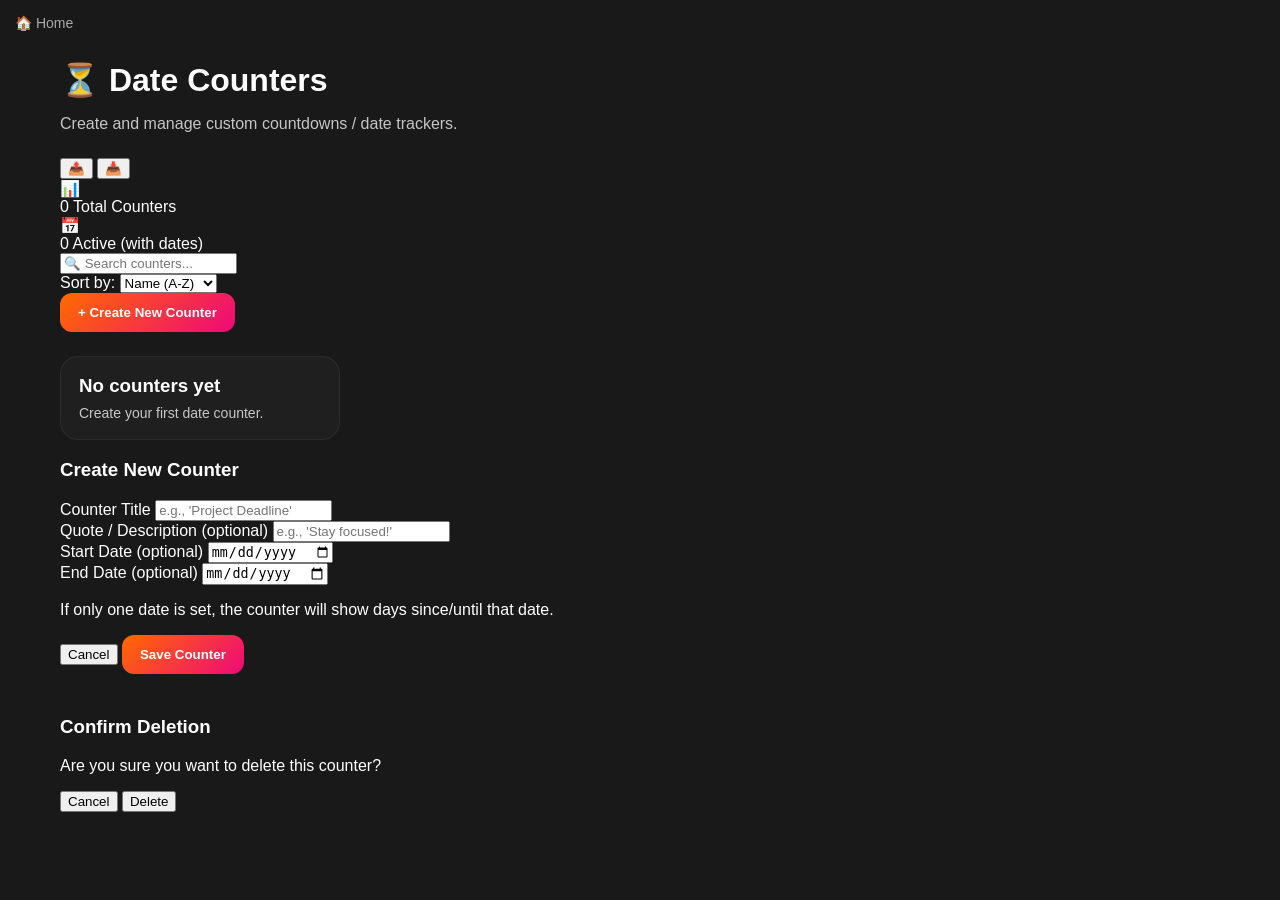
<file: date_counter/index.html>
<!DOCTYPE html>
<html lang="en">
<head>
  <meta charset="UTF-8">
  <meta name="viewport" content="width=device-width, initial-scale=1.0">
  <title>⏳ Date Counter · Dashboard</title>
  <link rel="stylesheet" href="style.css">
</head>
<body class="dashboard-page">
  <a href="../index.html" class="home-btn">🏠 Home</a>

  <div class="dashboard">
    <header class="dashboard-header">
      <div>
        <h1>⏳ Date Counters</h1>
        <p class="subtitle">Create and manage custom countdowns / date trackers.</p>
      </div>
      <div class="header-actions">
        <button id="export-data-btn" class="icon-btn" title="Export all data">📤</button>
        <button id="import-data-btn" class="icon-btn" title="Import data">📥</button>
        <input type="file" id="import-file-input" accept=".json" style="display:none">
      </div>
    </header>

    <!-- Stats Row -->
    <div class="stats-row">
      <div class="stat-card">
        <span class="stat-icon">📊</span>
        <div class="stat-content">
          <span class="stat-value" id="total-widgets">0</span>
          <span class="stat-label">Total Counters</span>
        </div>
      </div>
      <div class="stat-card">
        <span class="stat-icon">📅</span>
        <div class="stat-content">
          <span class="stat-value" id="active-counters">0</span>
          <span class="stat-label">Active (with dates)</span>
        </div>
      </div>
    </div>

    <!-- Controls Bar -->
    <div class="controls-bar">
      <div class="search-wrapper">
        <input type="text" id="search-input" placeholder="🔍 Search counters..." class="search-input">
      </div>
      <div class="sort-wrapper">
        <label for="sort-select">Sort by:</label>
        <select id="sort-select" class="sort-select">
          <option value="name-asc">Name (A-Z)</option>
          <option value="name-desc">Name (Z-A)</option>
          <option value="date-desc">Newest First</option>
          <option value="date-asc">Oldest First</option>
        </select>
      </div>
      <button id="create-widget-btn" class="primary-btn">+ Create New Counter</button>
    </div>

    <!-- Widget Grid -->
    <div id="widget-list" class="widget-list"></div>
  </div>

  <!-- Create/Edit Modal -->
  <div id="widget-modal" class="modal-overlay hidden">
    <div class="modal-card">
      <h3 id="modal-title">Create New Counter</h3>
      <form id="widget-form">
        <input type="hidden" id="widget-id">
        <div class="form-group">
          <label for="widget-title-input">Counter Title</label>
          <input type="text" id="widget-title-input" required placeholder="e.g., 'Project Deadline'">
        </div>
        <div class="form-group">
          <label for="widget-quote-input">Quote / Description (optional)</label>
          <input type="text" id="widget-quote-input" placeholder="e.g., 'Stay focused!'">
        </div>
        <div class="form-row">
          <div class="form-group">
            <label for="start-date-input">Start Date (optional)</label>
            <input type="date" id="start-date-input">
          </div>
          <div class="form-group">
            <label for="end-date-input">End Date (optional)</label>
            <input type="date" id="end-date-input">
          </div>
        </div>
        <p class="form-hint">If only one date is set, the counter will show days since/until that date.</p>
        <div class="modal-actions">
          <button type="button" id="modal-cancel" class="secondary-btn">Cancel</button>
          <button type="submit" class="primary-btn">Save Counter</button>
        </div>
      </form>
    </div>
  </div>

  <!-- Delete Confirmation Modal -->
  <div id="confirm-modal" class="modal-overlay hidden">
    <div class="modal-card">
      <h3>Confirm Deletion</h3>
      <p id="confirm-message">Are you sure you want to delete this counter?</p>
      <div class="modal-actions">
        <button id="confirm-cancel" class="secondary-btn">Cancel</button>
        <button id="confirm-ok" class="danger-btn">Delete</button>
      </div>
    </div>
  </div>

  <script src="script.js"></script>
</body>
</html>
</file>
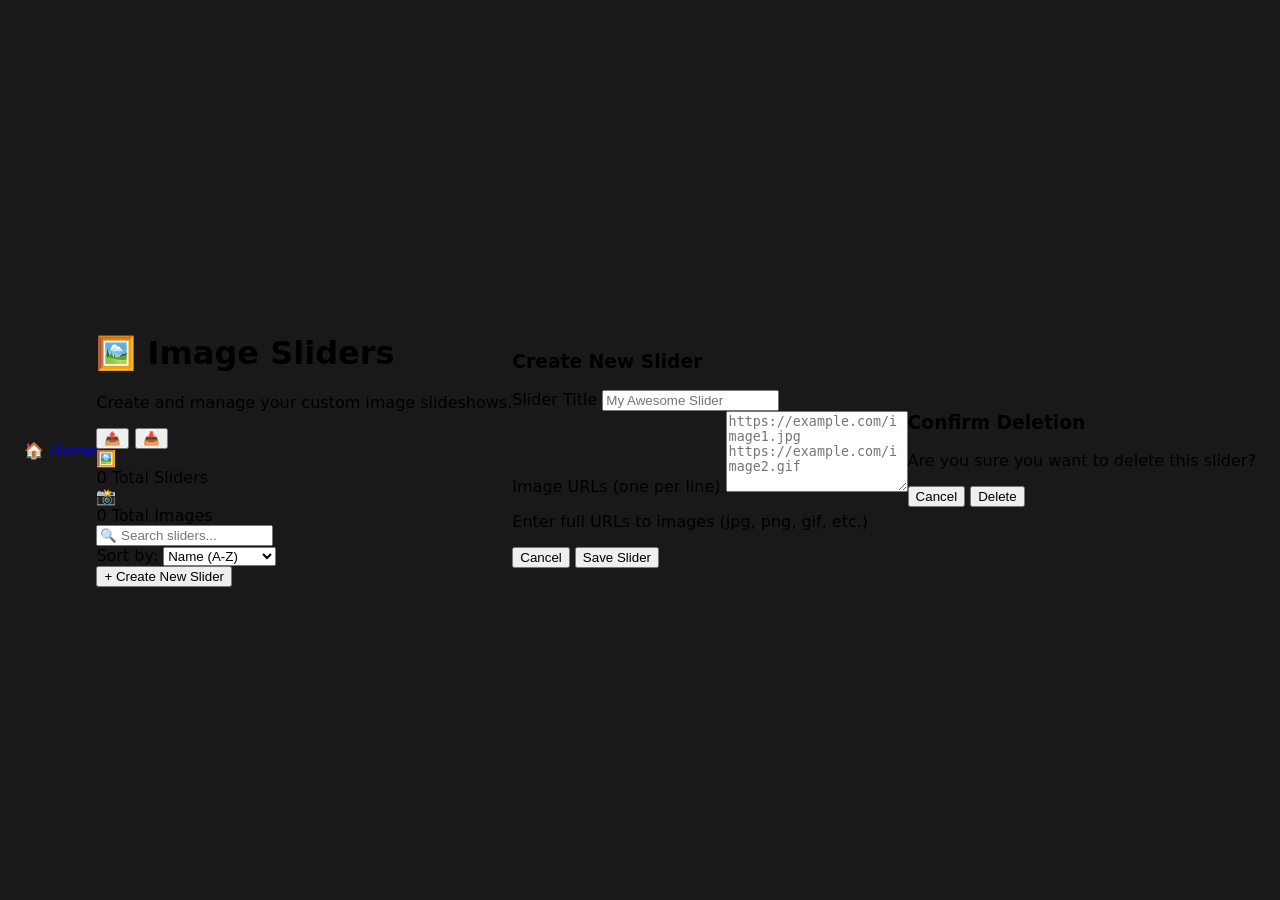
<file: image_slider/index.html>
<!DOCTYPE html>
<html lang="en">
<head>
  <meta charset="UTF-8">
  <meta name="viewport" content="width=device-width, initial-scale=1.0">
  <title>🖼️ Image Sliders · Dashboard</title>
  <link rel="stylesheet" href="style.css">
</head>
<body class="dashboard-page">
  <a href="../index.html" class="home-btn">🏠 Home</a>

  <div class="dashboard">
    <header class="dashboard-header">
      <div>
        <h1>🖼️ Image Sliders</h1>
        <p class="subtitle">Create and manage your custom image slideshows.</p>
      </div>
      <div class="header-actions">
        <button id="export-data-btn" class="icon-btn" title="Export all data">📤</button>
        <button id="import-data-btn" class="icon-btn" title="Import data">📥</button>
        <input type="file" id="import-file-input" accept=".json" style="display:none">
      </div>
    </header>

    <!-- Stats Row -->
    <div class="stats-row">
      <div class="stat-card">
        <span class="stat-icon">🖼️</span>
        <div class="stat-content">
          <span class="stat-value" id="total-widgets">0</span>
          <span class="stat-label">Total Sliders</span>
        </div>
      </div>
      <div class="stat-card">
        <span class="stat-icon">📸</span>
        <div class="stat-content">
          <span class="stat-value" id="total-images">0</span>
          <span class="stat-label">Total Images</span>
        </div>
      </div>
    </div>

    <!-- Controls Bar -->
    <div class="controls-bar">
      <div class="search-wrapper">
        <input type="text" id="search-input" placeholder="🔍 Search sliders..." class="search-input">
      </div>
      <div class="sort-wrapper">
        <label for="sort-select">Sort by:</label>
        <select id="sort-select" class="sort-select">
          <option value="name-asc">Name (A-Z)</option>
          <option value="name-desc">Name (Z-A)</option>
          <option value="date-desc">Newest First</option>
          <option value="date-asc">Oldest First</option>
          <option value="images-desc">Most Images</option>
          <option value="images-asc">Fewest Images</option>
        </select>
      </div>
      <button id="create-widget-btn" class="primary-btn">+ Create New Slider</button>
    </div>

    <!-- Widget Grid -->
    <div id="widget-list" class="widget-list"></div>
  </div>

  <!-- Create/Edit Modal -->
  <div id="widget-modal" class="modal-overlay hidden">
    <div class="modal-card">
      <h3 id="modal-title">Create New Slider</h3>
      <form id="widget-form">
        <input type="hidden" id="widget-id">
        <div class="form-group">
          <label for="widget-title-input">Slider Title</label>
          <input type="text" id="widget-title-input" required placeholder="My Awesome Slider">
        </div>
        <div class="form-group">
          <label>Image URLs (one per line)</label>
          <textarea id="widget-images-input" rows="5" placeholder="https://example.com/image1.jpg&#10;https://example.com/image2.gif"></textarea>
          <p class="form-hint">Enter full URLs to images (jpg, png, gif, etc.)</p>
        </div>
        <div class="modal-actions">
          <button type="button" id="modal-cancel" class="secondary-btn">Cancel</button>
          <button type="submit" class="primary-btn">Save Slider</button>
        </div>
      </form>
    </div>
  </div>

  <!-- Delete Confirmation Modal -->
  <div id="confirm-modal" class="modal-overlay hidden">
    <div class="modal-card">
      <h3>Confirm Deletion</h3>
      <p id="confirm-message">Are you sure you want to delete this slider?</p>
      <div class="modal-actions">
        <button id="confirm-cancel" class="secondary-btn">Cancel</button>
        <button id="confirm-ok" class="danger-btn">Delete</button>
      </div>
    </div>
  </div>

  <script src="script.js"></script>
</body>
</html>
</file>
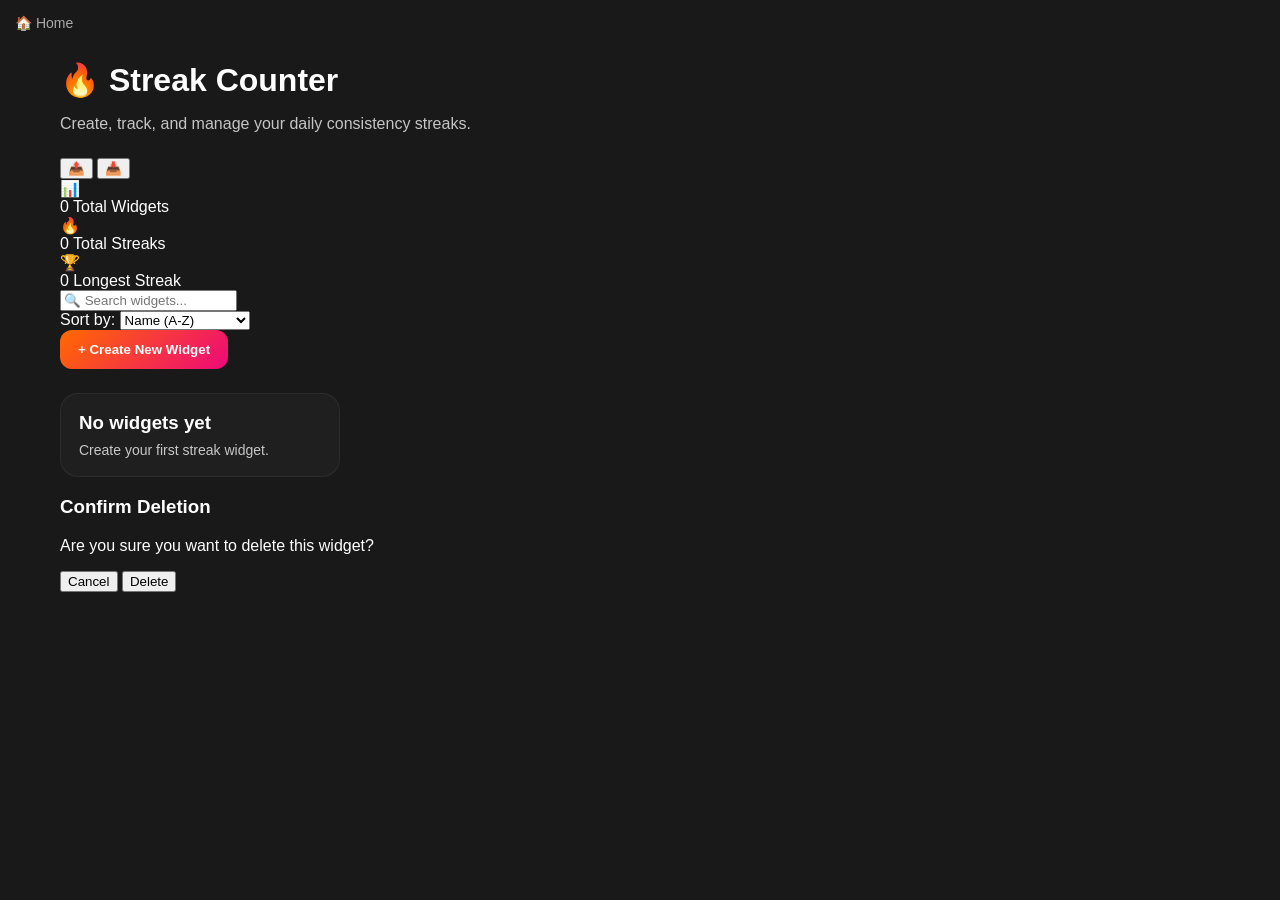
<file: streak/index.html>
<!DOCTYPE html>
<html lang="en">
<head>
  <meta charset="UTF-8">
  <meta name="viewport" content="width=device-width, initial-scale=1.0">
  <title>🔥 Streak Counter · Dashboard</title>
  <link rel="stylesheet" href="style.css">
</head>
<body class="dashboard-page">
  <!-- Home button -->
  <a href="../index.html" class="home-btn">🏠 Home</a>

  <!-- Main Dashboard Container -->
  <div class="dashboard">
    <header class="dashboard-header">
      <div>
        <h1>🔥 Streak Counter</h1>
        <p class="subtitle">Create, track, and manage your daily consistency streaks.</p>
      </div>
      <div class="header-actions">
        <button id="export-data-btn" class="icon-btn" title="Export all data">📤</button>
        <button id="import-data-btn" class="icon-btn" title="Import data">📥</button>
        <input type="file" id="import-file-input" accept=".json" style="display:none">
      </div>
    </header>

    <!-- Stats Cards -->
    <div class="stats-row">
      <div class="stat-card">
        <span class="stat-icon">📊</span>
        <div class="stat-content">
          <span class="stat-value" id="total-widgets">0</span>
          <span class="stat-label">Total Widgets</span>
        </div>
      </div>
      <div class="stat-card">
        <span class="stat-icon">🔥</span>
        <div class="stat-content">
          <span class="stat-value" id="total-streaks">0</span>
          <span class="stat-label">Total Streaks</span>
        </div>
      </div>
      <div class="stat-card">
        <span class="stat-icon">🏆</span>
        <div class="stat-content">
          <span class="stat-value" id="longest-streak">0</span>
          <span class="stat-label">Longest Streak</span>
        </div>
      </div>
    </div>

    <!-- Controls: Search, Sort, Create -->
    <div class="controls-bar">
      <div class="search-wrapper">
        <input type="text" id="search-input" placeholder="🔍 Search widgets..." class="search-input">
      </div>
      <div class="sort-wrapper">
        <label for="sort-select">Sort by:</label>
        <select id="sort-select" class="sort-select">
          <option value="name-asc">Name (A-Z)</option>
          <option value="name-desc">Name (Z-A)</option>
          <option value="streak-desc">Streak (High-Low)</option>
          <option value="streak-asc">Streak (Low-High)</option>
          <option value="date-desc">Newest First</option>
          <option value="date-asc">Oldest First</option>
        </select>
      </div>
      <button id="create-widget-btn" class="primary-btn">+ Create New Widget</button>
    </div>

    <!-- Widget Grid -->
    <div id="widget-list" class="widget-list"></div>
  </div>

  <!-- Custom Confirm Modal -->
  <div id="confirm-modal" class="modal-overlay hidden">
    <div class="modal-card">
      <h3>Confirm Deletion</h3>
      <p id="confirm-message">Are you sure you want to delete this widget?</p>
      <div class="modal-actions">
        <button id="confirm-cancel" class="secondary-btn">Cancel</button>
        <button id="confirm-ok" class="danger-btn">Delete</button>
      </div>
    </div>
  </div>

  <script src="script.js"></script>
</body>
</html>
</file>
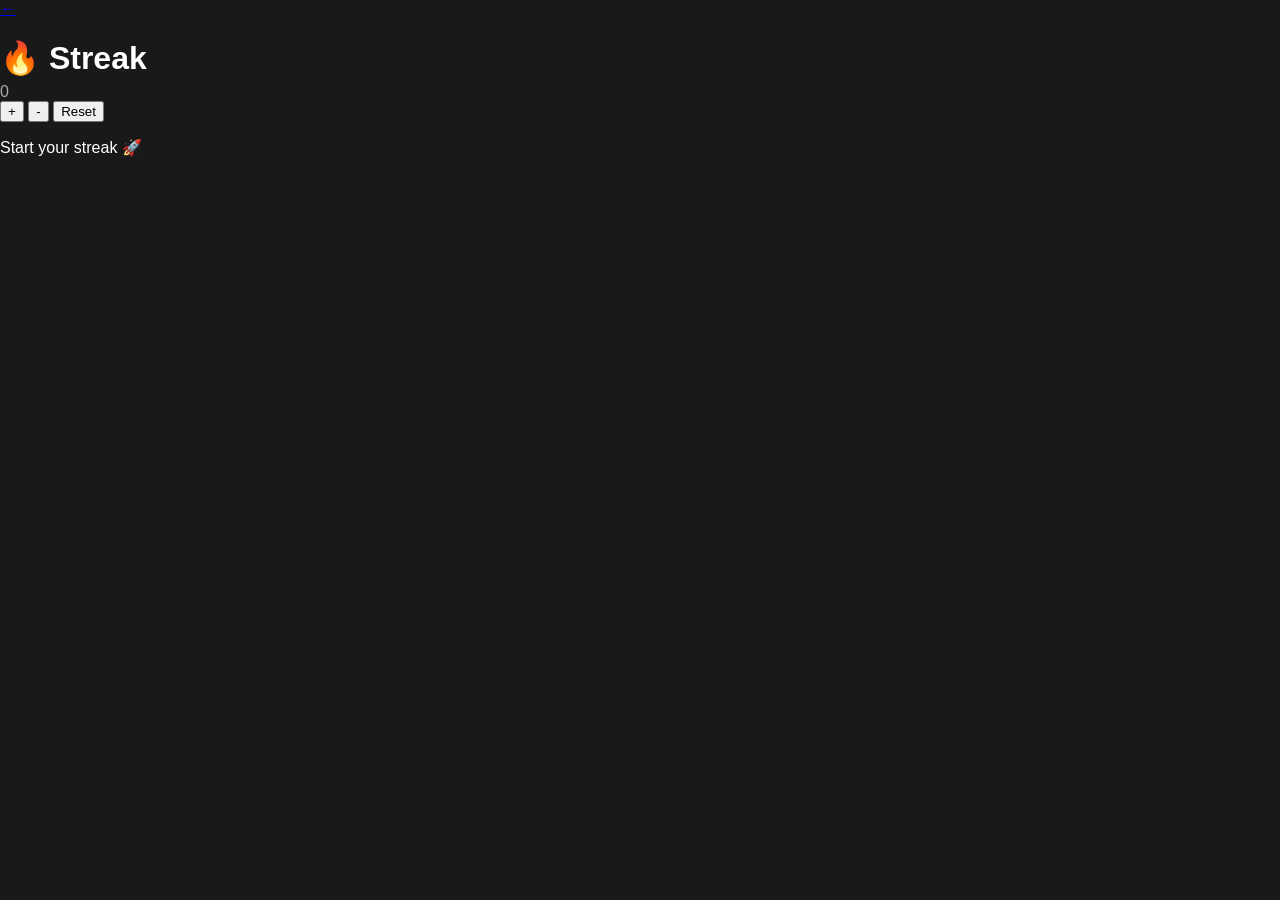
<file: streak/widget.html>
<!DOCTYPE html>
<html lang="en">
<head>
  <meta charset="UTF-8">
  <title>Streak Widget</title>
  <link rel="stylesheet" href="style.css">
</head>
<body class="widget-page">
  <a href="index.html" class="back-btn" title="Back to widgets">←</a>

  <div class="container">
    <h1 id="widget-title" class="editable-title">🔥 Streak</h1>

    <div id="counter">0</div>

    <div class="buttons">
      <button onclick="increase()">+</button>
      <button onclick="decrease()">-</button>
      <button onclick="reset()">Reset</button>
    </div>

    <p id="status">Start your streak 🚀</p>
  </div>

  <script src="script.js"></script>
</body>
</html>
</file>
<file: date_counter/style.css>
body {
margin: 0;
font-family: Arial, sans-serif;
background: #191919;
color: white;
min-height: 100vh;
box-sizing: border-box;
}

/* Dashboard layout */
body.dashboard-page {
display: block;
padding: 40px 60px;
}

.dashboard {
width: 100%;
max-width: none;
}

h1 {
margin-bottom: 6px;
}

.subtitle {
opacity: 0.75;
margin-bottom: 25px;
}

/* Button */
.primary-btn {
padding: 12px 18px;
border: none;
border-radius: 12px;
cursor: pointer;
background: linear-gradient(135deg, #ff6a00, #ee0979);
color: white;
font-weight: bold;
margin-bottom: 24px;
}

.home-btn {
  position: absolute;
  top: 15px;
  left: 15px;
  text-decoration: none;
  color: #aaa;
  font-size: 14px;
}

.home-btn:hover {
  color: white;
}

/* Grid */
.widget-list {
display: grid;
grid-template-columns: repeat(auto-fill, minmax(240px, 1fr));
gap: 14px;
}

/* Card */
.widget-card {
background: #1f1f1f;
border-radius: 18px;
padding: 18px;
border: 1px solid rgba(255,255,255,0.06);
transition: 0.2s ease;
}

.widget-card:hover {
transform: translateY(-4px);
background: #252525;
}

.widget-card h3 {
margin: 0 0 8px 0;
}

.widget-card p {
margin: 0;
opacity: 0.75;
font-size: 14px;
}

/* Actions */
.widget-actions {
margin-top: 12px;
display: flex;
flex-wrap: wrap;
gap: 8px;
}

.small-btn {
padding: 8px 10px;
border: none;
border-radius: 10px;
cursor: pointer;
background: #333;
color: white;
font-size: 12px;
}

.small-btn:hover {
background: #555;
}
</file>
<file: image_slider/style.css>
/* Clean, modern slider – no background changes, no outer shadow */
html, body {
  margin: 0;
  padding: 0;
  height: 100%;
  background: #191919;          /* kept as original */
  display: flex;
  justify-content: center;
  align-items: center;
  font-family: system-ui, -apple-system, 'Segoe UI', Roboto, sans-serif;
}

/* Slider container */
.slider {
  position: relative;
  width: 600px;
  max-width: 90vw;
  aspect-ratio: 16 / 9;
  overflow: hidden;
  border-radius: 16px;
  background: #1f1f1f;           /* subtle background for loading, no outer shadow */
}

/* Slides container */
.slides {
  position: relative;
  width: 100%;
  height: 100%;
}

/* Images – smooth crossfade */
.slides img {
  position: absolute;
  top: 0;
  left: 0;
  width: 100%;
  height: 100%;
  object-fit: cover;
  opacity: 0;
  transition: opacity 0.8s cubic-bezier(0.25, 0.46, 0.45, 0.94);
  pointer-events: none;
}

.slides img.active {
  opacity: 1;
  pointer-events: auto;
}

/* Navigation buttons */
.nav-btn {
  position: absolute;
  top: 50%;
  transform: translateY(-50%);
  background: rgba(20, 20, 20, 0.5);
  backdrop-filter: blur(4px);
  -webkit-backdrop-filter: blur(4px);
  color: white;
  border: none;
  width: 44px;
  height: 44px;
  border-radius: 50%;
  font-size: 32px;
  font-weight: 300;
  line-height: 1;
  cursor: pointer;
  display: flex;
  align-items: center;
  justify-content: center;
  transition: all 0.25s ease;
  z-index: 5;
  opacity: 0.7;
}

.nav-btn:hover {
  background: rgba(60, 60, 60, 0.7);
  opacity: 1;
  transform: translateY(-50%) scale(1.05);
}

.prev {
  left: 12px;
}

.next {
  right: 12px;
}

/* Slide counter */
.slider-counter {
  position: absolute;
  bottom: 16px;
  left: 16px;
  background: rgba(20, 20, 20, 0.5);
  backdrop-filter: blur(4px);
  -webkit-backdrop-filter: blur(4px);
  color: white;
  padding: 6px 14px;
  border-radius: 40px;
  font-size: 14px;
  font-weight: 500;
  letter-spacing: 0.5px;
  z-index: 5;
  opacity: 0.8;
}

/* Dot indicators */
.dots-container {
  position: absolute;
  bottom: 16px;
  right: 16px;
  display: flex;
  gap: 8px;
  z-index: 5;
  background: rgba(20, 20, 20, 0.3);
  backdrop-filter: blur(4px);
  -webkit-backdrop-filter: blur(4px);
  padding: 8px 14px;
  border-radius: 40px;
}

.dot {
  width: 10px;
  height: 10px;
  border-radius: 50%;
  background: rgba(255, 255, 255, 0.4);
  border: none;
  padding: 0;
  cursor: pointer;
  transition: all 0.25s ease;
}

.dot:hover {
  background: rgba(255, 255, 255, 0.7);
  transform: scale(1.2);
}

.dot.active {
  background: white;
  width: 24px;
  border-radius: 20px;
  box-shadow: 0 0 8px rgba(255, 255, 255, 0.5);
}

/* Responsive adjustments */
@media (max-width: 480px) {
  .nav-btn {
    width: 36px;
    height: 36px;
    font-size: 28px;
  }
  .slider-counter {
    padding: 4px 10px;
    font-size: 12px;
  }
  .dots-container {
    padding: 6px 10px;
  }
  .dot {
    width: 8px;
    height: 8px;
  }
  .dot.active {
    width: 20px;
  }
}

/* Pause auto-slide indicator (optional) – subtle */
.slider:hover .nav-btn {
  opacity: 1;
}
</file>
<file: streak/style.css>
body {
  margin: 0;
  font-family: Arial, sans-serif;
  background: #191919;
  color: white;
  min-height: 100vh;
  box-sizing: border-box;
}

body.dashboard-page {
  display: block;
  padding: 40px 60px;
}

.dashboard {
  width: 100%;
  max-width: none;
}

h1 {
  margin-bottom: 6px;
}

.subtitle {
  opacity: 0.75;
  margin-bottom: 25px;
}

.primary-btn {
  padding: 12px 18px;
  border: none;
  border-radius: 12px;
  cursor: pointer;
  background: linear-gradient(135deg, #ff6a00, #ee0979);
  color: white;
  font-weight: bold;
  margin-bottom: 24px;
}

.home-btn {
  position: absolute;
  top: 15px;
  left: 15px;
  text-decoration: none;
  color: #aaa;
  font-size: 14px;
}

.home-btn:hover {
  color: white;
}

.widget-list {
  display: grid;
  grid-template-columns: repeat(auto-fill, minmax(240px, 1fr));
  gap: 14px;
}

.widget-card {
  background: #1f1f1f;
  border-radius: 18px;
  padding: 18px;
  border: 1px solid rgba(255,255,255,0.06);
  transition: 0.2s ease;
}

.widget-card:hover {
  transform: translateY(-4px);
  background: #252525;
}

.widget-card h3 {
  margin: 0 0 8px 0;
}

.widget-card p {
  margin: 0;
  opacity: 0.75;
  font-size: 14px;
}

.widget-actions {
  margin-top: 12px;
  display: flex;
  flex-wrap: wrap;
  gap: 8px;
}

.small-btn {
  padding: 8px 10px;
  border: none;
  border-radius: 10px;
  cursor: pointer;
  background: #333;
  color: white;
  font-size: 12px;
}

.small-btn:hover {
  background: #555;
}
</file>
